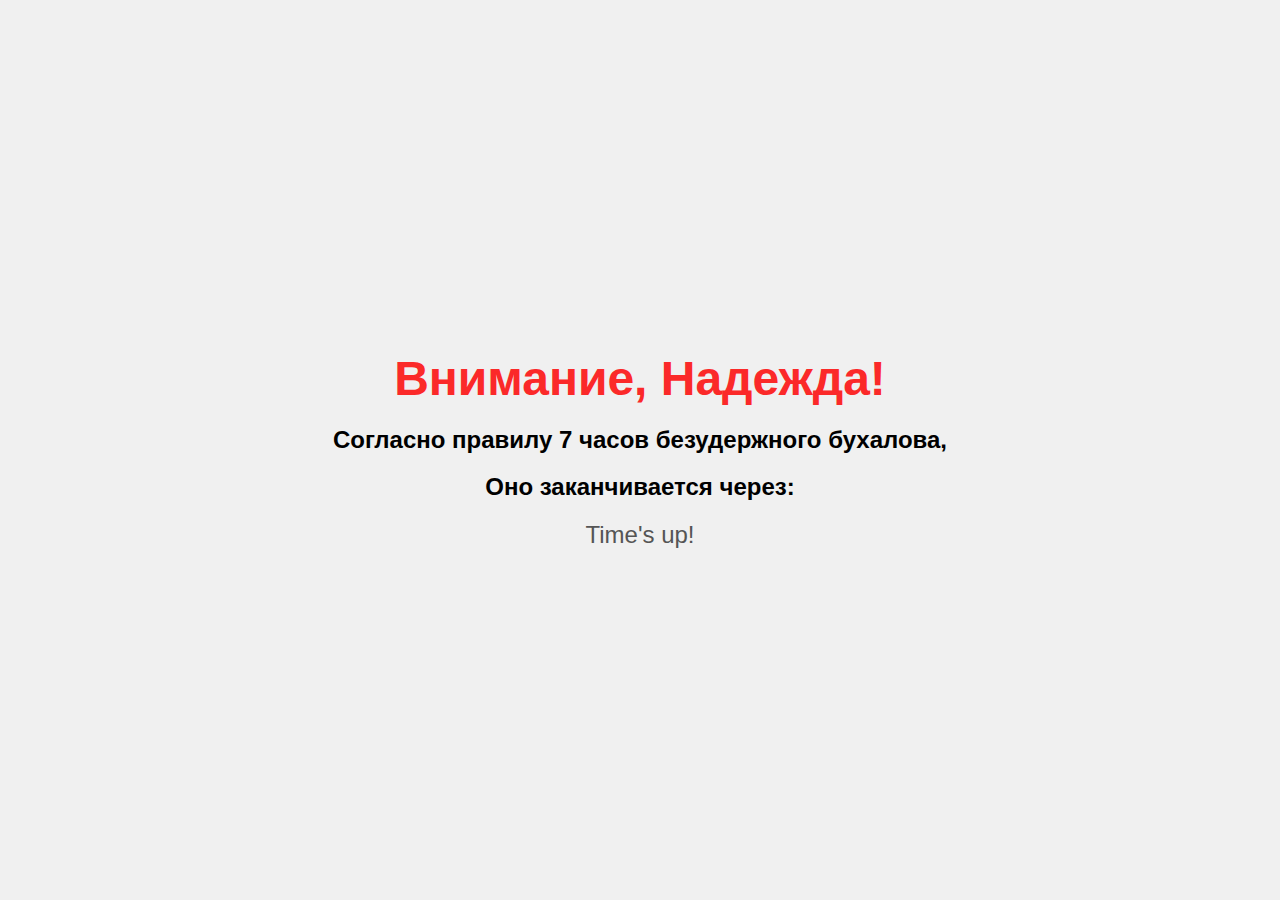
<file: index.html>
<!DOCTYPE html>
<html lang="en">
<head>
  <meta charset="UTF-8">
  <meta name="viewport" content="width=device-width, initial-scale=1.0">
  <title>Countdown Timer</title>
  <link rel="stylesheet" href="styles.css">
</head>
<body>
  <div class="container">
    <h1>Внимание, Надежда!</h1>
    <h2>Согласно правилу 7 часов безудержного бухалова,</h2>
    <h2>Оно заканчивается через:</h2>
    <div id="timer">Loading...</div>
  </div>
  <script src="script.js"></script>
</body>
</html>
</file>
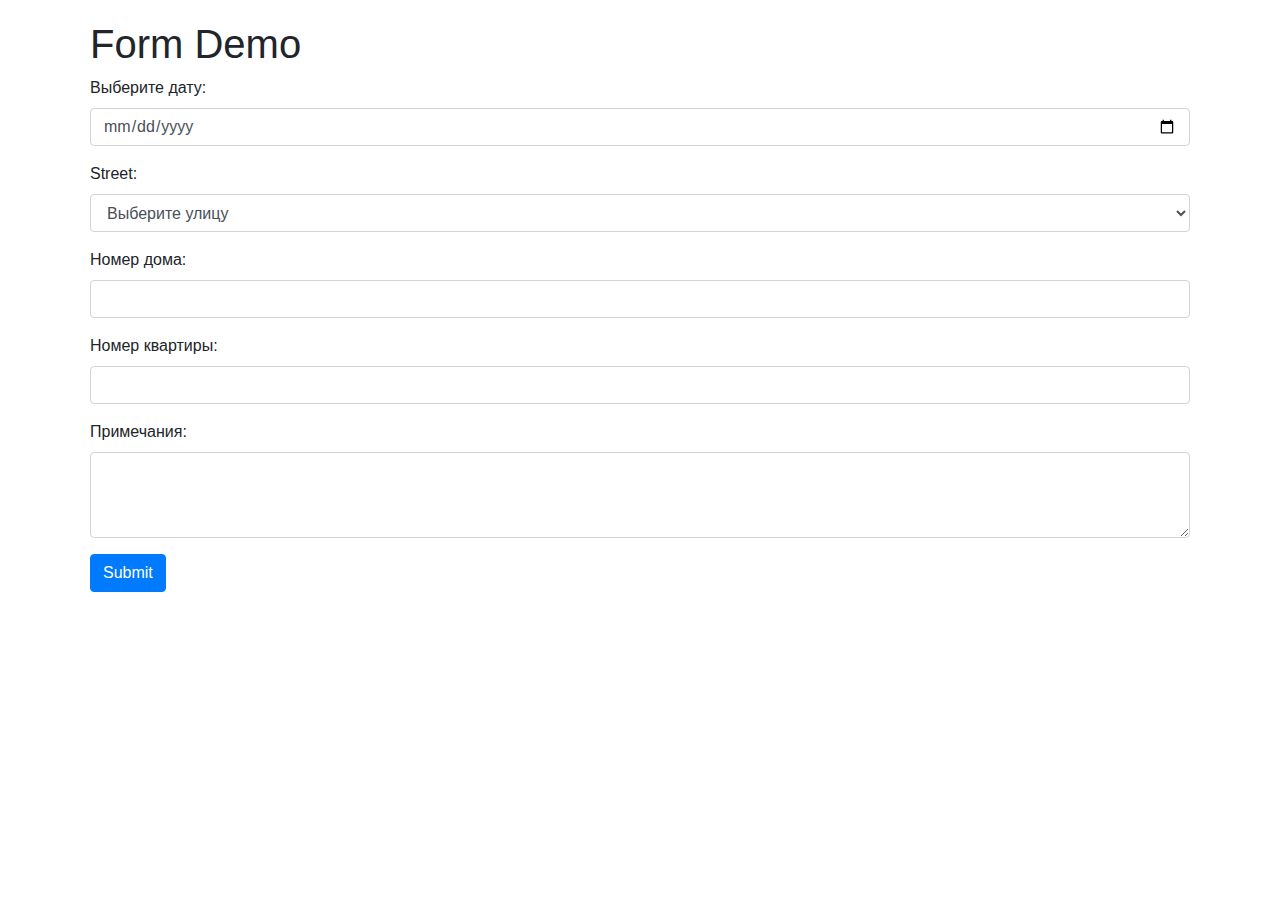
<file: Index.html>
<!DOCTYPE html>
<html>
  <head>
    <title>Google sheets Form</title>

    <!-- Bootstrap CSS -->
    <link rel="stylesheet" href="https://stackpath.bootstrapcdn.com/bootstrap/4.3.1/css/bootstrap.min.css" integrity="sha384-ggOyR0iXCbMQv3Xipma34MD+dH/1fQ784/j6cY/iJTQUOhcWr7x9JvoRxT2MZw1T" crossorigin="anonymous">
    <style type="text/css">
      body {
        background-image: url("https://images.pexels.com/photos/91227/pexels-photo-91227.jpeg?auto=compress&cs=tinysrgb&dpr=2&h=750&w=1260");
        background-size: cover;
        background-position: center;
      }
      .form-container {
        background-color: #fff;
        padding: 20px;
        border-radius: 5px;
      }
    </style>

  </head>
  <body>
    
    <div class="container">      
      <div class="row">
        <div class="col-md-12 mx-auto form-container">            
            <h1>Form Demo</h1>            
            <form method="post" name="data_form" id="data_form" action="">
                <div class="form-group">
                    <label>Выберите дату:</label><br>
                    <input type="date" name="date" class="form-control" id="date" required>
                </div>
                <div class="form-group">
                <label for="street">Street:</label>
                <select class="form-control" name="street" id= "street" required>
                    <option value="">Выберите улицу</option>
                    <option value="1">Street 1</option>
                    <option value="2">Street 2</option>
                    <option value="3">Street 3</option>
                </select>
                </div>
                <div class="form-group">
                <label for="house_number">Номер дома:</label>
                <input type="text" class="form-control" name="house_number" id="house_number" required>
                </div>
                <div class="form-group">
                <label for="apartment_number">Номер квартиры:</label>
                <input type="number" class="form-control" name="apartment_number" id="apartment_number" required>
                </div>
                <div class="form-group">
                <label for="notes">Примечания:</label>
                <textarea class="form-control" name="notes" rows="3" id="notes"></textarea>
                </div>
            </form>  
            <button type="submit" class="btn btn-primary" id="submit">Submit</button>
          </form>
        </div>
      </div>
    </div>

    <script>
        const scriptURL = 'https://script.google.com/macros/s/AKfycbwZQxWvQOkEu4dKSFSGximBuVW5OffanoXDQqOKgWxVywMA4cm9cFrCJt3sHnzNtF9v/exec'
        const form = document.forms['data_form']
      
        form.addEventListener('submit', e => {
          e.preventDefault()
          fetch(scriptURL, { method: 'POST', body: new FormData(form)})
            .then(response => alert("Thank you! your form is submitted successfully." ))
            .then(() => {  window.location.reload(); })
            .catch(error => console.error('Error!', error.message))
        })
    </script>
    <!-- Bootstrap JavaScript -->
    <!-- <script src="https://code.jquery.com/jquery-3.3.1.slim.min.js" integrity="sha384-q8i/X+965DzO0rT7abK41JStQIAqVgRVzpbzo5smXKp4YfRvH+8abtTE1Pi6jizo" crossorigin="anonymous"></script> -->
    <script src="https://cdnjs.cloudflare.com/ajax/libs/popper.js/1.14.7/umd/popper.min.js" integrity="sha384-UO2eT0CpHqdSJQ6hJty5KVphtPhzWj9WO1clHTMGa3JDZwrnQq4sF86dIHNDz0W1" crossorigin="anonymous"></script>
    <script src="https://stackpath.bootstrapcdn.com/bootstrap/4.3.1/js/bootstrap.min.js" integrity="sha384-JjSmVgyd0p3pXB1rRibZUAYoIIy6OrQ6VrjIEaFf
</file>
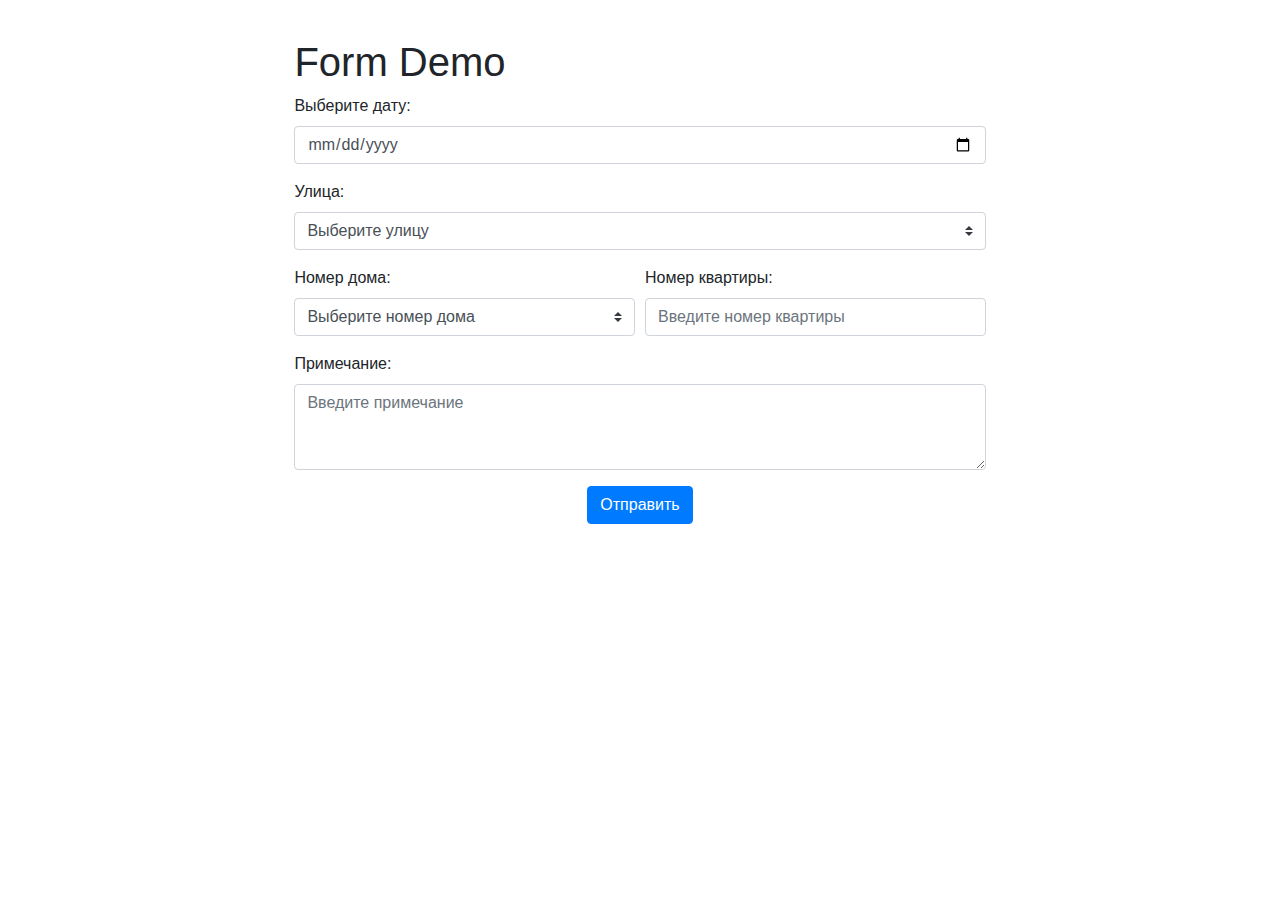
<file: Test3.html>
<html>
    <head>
      <title>Форма для ввода данных</title>
      <meta name="viewport" content="width=device-width, initial-scale=1">
      <link rel="stylesheet" href="https://maxcdn.bootstrapcdn.com/bootstrap/4.4.1/css/bootstrap.min.css">
      <style>
        body {
          background-image: url(http://s1.fotokto.ru/photo/full/559/5596669.jpg);
          background-size: cover;
        }
        .container {
          margin: auto;
          width: 60%;
          padding: 3%;
        }
      </style>
    <script src="https://ajax.googleapis.com/ajax/libs/jquery/3.4.1/jquery.min.js"></script>
    <script src="https://maxcdn.bootstrapcdn.com/bootstrap/4.4.1/js/bootstrap.min.js"></script>
    </head>
    <body>
      <div class="container">

        <h1>Form Demo</h1>

        <form action="https://script.google.com/macros/s/AKfycbwZQxWvQOkEu4dKSFSGximBuVW5OffanoXDQqOKgWxVywMA4cm9cFrCJt3sHnzNtF9v/exec" method="POST">
            
            <div class="form-group">
                <label for="date">Выберите дату:</label><br>
                <input type="date" name="date" class="form-control" required>
            </div>

            <div class="form-group">
            <label for="street">Улица:</label>
            <select class="custom-select" name="street" id="street" required>
              <option selected>Выберите улицу</option>
              <option value="Street1">Улица 1</option>
              <option value="Street2">Улица 2</option>
              <option value="Street3">Улица 3</option>
            </select>
          </div>

          <div class="form-row">
            <div class="form-group col-md-6">
              <label for="house_number">Номер дома:</label>
              <select class="custom-select" name="house_number" id="house_number" required>
                <option selected>Выберите номер дома</option>
                <option value="1">1</option>
                <option value="2">2</option>
                <option value="3">3</option>
              </select>
            </div>
            <div class="form-group col-md-6">
              <label for="apartment_number">Номер квартиры:</label>
              <input type="number" class="form-control" name="apartment_number" id="apartment_number" placeholder="Введите номер квартиры" required>
            </div>
          </div>
          <div class="form-group">
            <label for="notes">Примечание:</label>
            <textarea class="form-control" name="notes" id="notes" rows="3" placeholder="Введите примечание"></textarea>
          </div>
          <div class="form-group text-center">
            <button type="submit" class="btn btn-primary">Отправить</button>
          </div>
        </form>
      </div>
    </body>
    </html>
</file>
<file: styles.css>
body {
    margin: 0;
    padding: 0;
    display: flex;
    justify-content: center;
    align-items: center;
    height: 100vh;
    background-color: #f0f0f0;
    font-family: Arial, sans-serif;
  }
  
  .container {
    text-align: center;
  }
  
  h1 {
    font-size: 3rem;
    color: #fb2929;
    margin: 0;
  }
  
  #timer {
    font-size: 1.5rem;
    color: #555;
    /* margin-top: 10px; */
  }
</file>
